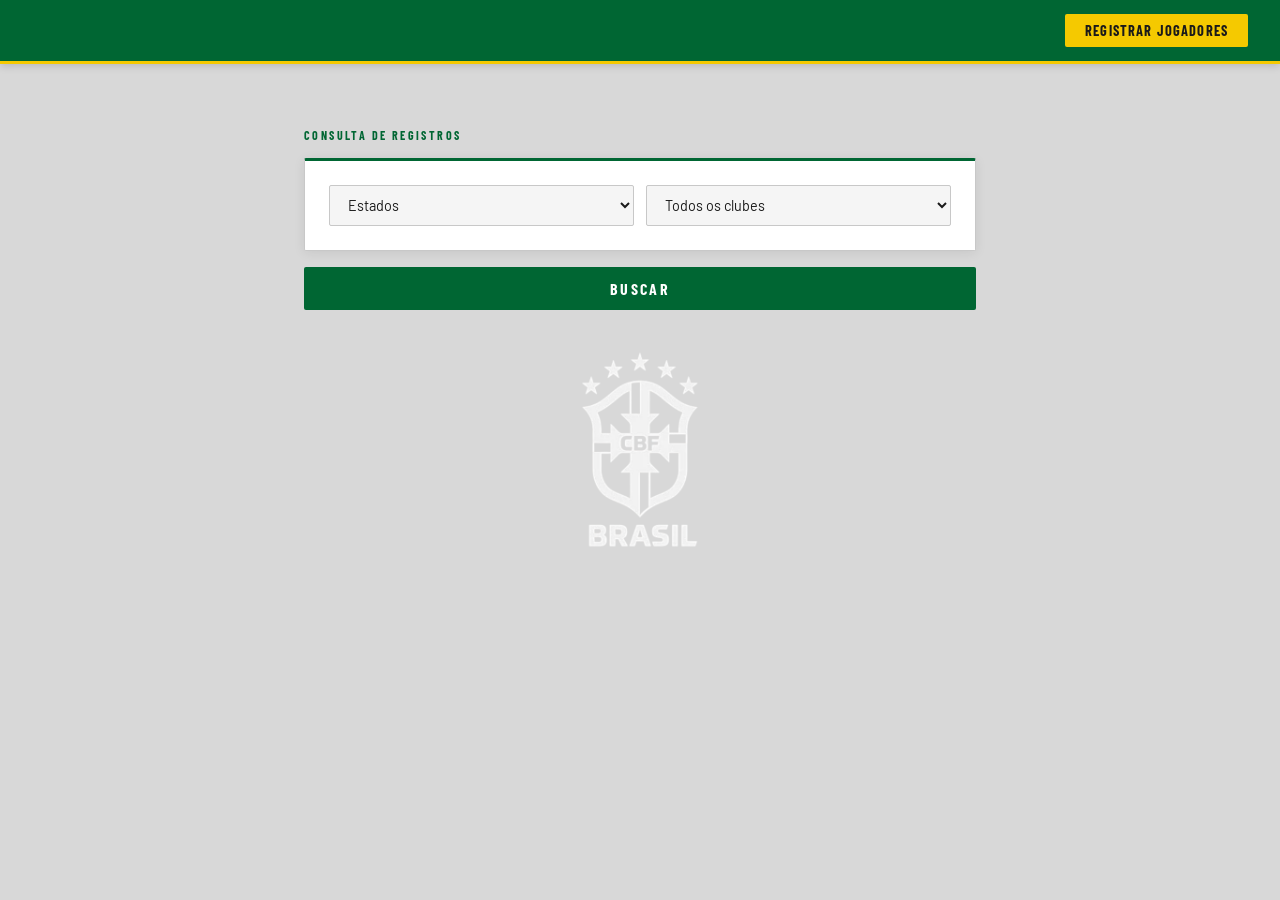
<file: Index.html>
<!DOCTYPE html>
<html lang="en">
<head>
    <meta charset="UTF-8">
    <meta name="viewport" content="width=device-width, initial-scale=1.0">
    <title>BID</title>
    <link rel="stylesheet" href="css/style.css">
    <link rel="stylesheet" href="css/index.css">
    <script type="module" src="script/main.js"></script>
</head>
<body>
    <header>
        
        <a id="botao_login">Registrar Jogadores</a>
<!-- Se quiser botar o style do botao no arquivo css acho que ficaria melhor -->
    
    </header>
    <div id="container-busca">
        <form id="formulario-busca">
            <select id="estado-busca">
                <option value="">Estados</option>

                <optgroup label="Sul">
                <option value="Parana">PR</option>
                <option value="Rio Grande do Sul">RS</option>
                <option value="Santa Catarina">SC</option>
                </optgroup>

                <optgroup label="Sudeste">
                <option value="Espirito Santo">ES</option>
                <option value="Minas Gerais">MG</option>
                <option value="Rio de Janeiro">RJ</option>
                <option value="Sao Paulo">SP</option>
                </optgroup>

                <optgroup label="Centro-Oeste">
                <option value="Distrito Federal">DF</option>
                <option value="Goias">GO</option>
                <option value="Mato grosso do Sul">MS</option>
                <option value="Mato Grosso">MT</option>
                </optgroup>

                <optgroup label="Nordeste">
                <option value="Alagoas">AL</option>
                <option value="Bahia">BA</option>
                <option value="Ceara">CE</option>
                <option value="Maranhao">MA</option>
                <option value="Paraiba">PB</option>
                <option value="Pernambuco">PE</option>
                <option value="Piaui">PI</option>
                <option value="Rio Grande do Norte">RN</option>
                <option value="Sergipe">SE</option>
                </optgroup>

                <optgroup label="Norte">
                <option value="Acre">AC</option>
                <option value="Amazonas">AM</option>
                <option value="Amapa">AP</option>
                <option value="Para">PA</option>
                <option value="Rondonia">RO</option>
                <option value="Roraima">RR</option>
                <option value="Tocantins">TO</option>
                </optgroup>

            </select>
            <select id="clube-busca">
                <option value="">Todos os clubes</option>
                <option></option>
            </select>
        </form>
        <button id="botao-busca">Buscar</button>
        <div id="lista-jogadores"></div>
    </div>
    <div id="overlay-modal-stats">
        <div id="modal-stats">
            <button id="botao-fechar-stats">✕</button>
            <div class="stats-header">
                <span id="stats-nome"></span>
                <span id="stats-apelido"></span>
            </div>
            <div class="stats-grid">
                <div class="stat-item">
                    <span class="stat-valor" id="stats-partidas">0</span>
                    <span class="stat-label">Partidas</span>
                </div>
                <div class="stat-item">
                    <span class="stat-valor" id="stats-gols">0</span>
                    <span class="stat-label">Gols</span>
                </div>
                <div class="stat-item">
                    <span class="stat-valor" id="stats-assistencias">0</span>
                    <span class="stat-label">Assistências</span>
                </div>
                <div class="stat-item amarelo">
                    <span class="stat-valor" id="stats-amarelo">0</span>
                    <span class="stat-label">Amarelos</span>
                </div>
                <div class="stat-item vermelho">
                    <span class="stat-valor" id="stats-vermelho">0</span>
                    <span class="stat-label">Vermelhos</span>
                </div>
                <div class="stat-item">
                    <span class="stat-valor" id="stats-substituicoes">0</span>
                    <span class="stat-label">Substituições</span>
                </div>
            </div>
        </div>
    </div>
</body>
</html>
</file>
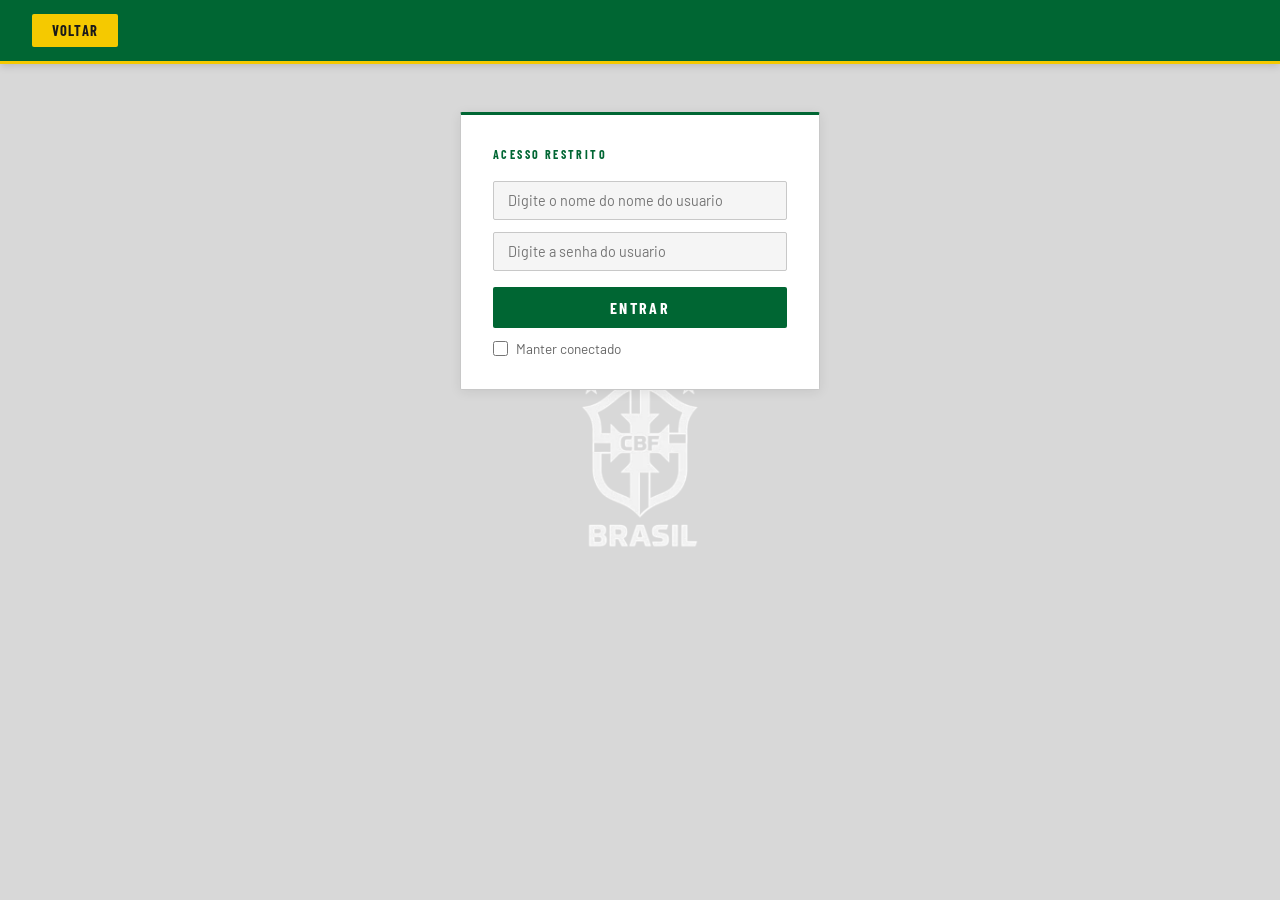
<file: PaginaLogin.html>
<!DOCTYPE html>
<html lang="en">
<head>
    <meta charset="UTF-8">
    <meta name="viewport" content="width=device-width, initial-scale=1.0">
    <title>Document</title>
    <script type="module" src="script/login.js"></script>
    <link rel="stylesheet" href="./css/style.css">
    <link rel="stylesheet" href="./css/login.css">
</head>
<body>
    <header>
        <a href="Index.html">Voltar</a>
    </header>
    <div id="container-login">
        <input id="nome-usuario" placeholder="Digite o nome do nome do usuario">
        <input id="senha-usuario" placeholder="Digite a senha do usuario">
        <button id="botao-confirmar-login">Entrar</button>
        <div class="campo-checkbox">
            <input type="checkbox" id="manter-logado">
            <label for="manter-logado">Manter conectado</label>
        </div>
    </div>
</body>
</html>
</file>
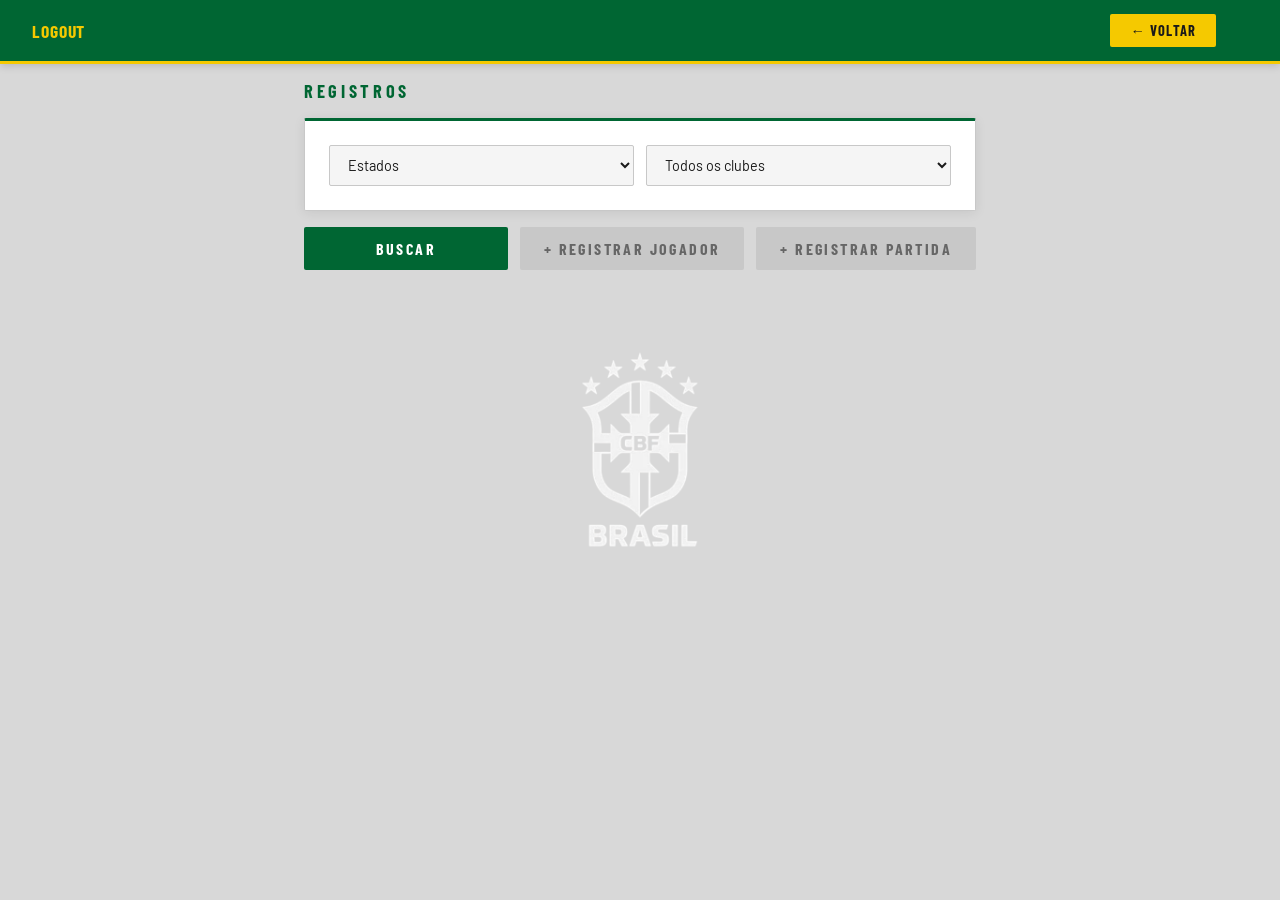
<file: PaginaRegistros.html>
<!DOCTYPE html>
<html lang="en">
<head>
    <meta charset="UTF-8">
    <meta name="viewport" content="width=device-width, initial-scale=1.0">
    <title>Document</title>
    <link rel="stylesheet" href="css/style.css">
    <link rel="stylesheet" href="css/registros.css">
    <link rel="stylesheet" href="css/partidas.css">
</head>
<body>
    <header>
        <a id="logout">Logout</a>
        <a href="Index.html" class="botao-voltar">← Voltar</a>
    </header>
    <div id="apresentacao-add">
        
    </div>
    
    <div id="registrar-time">
        <form id="formulario-busca">
            <select id="estado-busca">
                <option value="">Estados</option>
                
                <optgroup label="Sul">
                    <option value="Parana">PR</option>
                    <option value="Rio Grande do Sul">RS</option>
                    <option value="Santa Catarina">SC</option>
                </optgroup>
                
                <optgroup label="Sudeste">
                    <option value="Espirito Santo">ES</option>
                    <option value="Minas Gerais">MG</option>
                    <option value="Rio de Janeiro">RJ</option>
                    <option value="Sao Paulo">SP</option>
                </optgroup>
                
                <optgroup label="Centro-Oeste">
                    <option value="Distrito Federal">DF</option>
                    <option value="Goias">GO</option>
                    <option value="Mato grosso do Sul">MS</option>
                    <option value="Mato Grosso">MT</option>
                </optgroup>
                
                <optgroup label="Nordeste">
                    <option value="Alagoas">AL</option>
                    <option value="Bahia">BA</option>
                    <option value="Ceara">CE</option>
                    <option value="Maranhao">MA</option>
                    <option value="Paraiba">PB</option>
                    <option value="Pernambuco">PE</option>
                    <option value="Piaui">PI</option>
                    <option value="Rio Grande do Norte">RN</option>
                    <option value="Sergipe">SE</option>
                </optgroup>
                
                <optgroup label="Norte">
                    <option value="Acre">AC</option>
                    <option value="Amazonas">AM</option>
                    <option value="Amapa">AP</option>
                    <option value="Para">PA</option>
                    <option value="Rondonia">RO</option>
                    <option value="Roraima">RR</option>
                    <option value="Tocantins">TO</option>
                </optgroup>
                
            </select>
            <select id="clube-busca">
                <option value="">Todos os clubes</option>
                <option></option>
            </select>
        </form>
        <div class="botoes-acao">
            <button id="botao-busca">Buscar</button>
            <button id="botao-abrir-modal" class="desabilitado">+ Registrar Jogador</button>
            <button id="botao-abrir-modal-partida" class="desabilitado">+ Registrar Partida</button>
        </div>
    </div>
     <div id="lista-jogadores"></div>
    
    <!-- Modal -->
    <div id="overlay-modal">
        <div id="modal-registro">
            <button id="botao-fechar-modal">✕</button>
            
            <div class="campo-modal">
                <label>Nome do Atleta</label>
                <input type="text" id="registrar-nome" placeholder="Nome completo">
            </div>
            
            <div class="campo-modal">
                <label>Foto</label>
                <input type="file" id="registrar-foto" accept="image/*">
            </div>
            
            <div class="campo-modal">
                <label>Número da camisa</label>
                <input type="text" id="registrar-camisa" placeholder="Nº da camisa">
            </div>
            
            <div class="campo-modal">
                <label>Tipo de Contrato</label>
                <select id="tipoContrato">
                    <option value="definitivo">Definitivo</option>
                    <option value="emprestimo">Empréstimo</option>
                    <option value="rescisao">Rescisão</option>
                </select>
            </div>
            
            <div class="campo-modal">
                <label>Data de Publicação</label>
                <input type="date" id="registrar-publicacao">
            </div>
            
            <div class="campo-modal">
                <label>Início do Contrato</label>
                <input type="date" id="registrar-inicio">
            </div>
            
            <div class="campo-modal">
                <label>Número de Inscrição</label>
                <input type="number" id="registrar-inscricao" placeholder="Nº de inscrição">
            </div>
            
            <div class="campo-modal">
                <label>Apelido</label>
                <input type="text" id="registrar-apelido" placeholder="Apelido">
            </div>
            
            <div class="campo-modal">
                <label>Data de Nascimento</label>
                <input type="date" id="registrar-nascimento">
            </div>
            
            <button id="botao-confirmar-registro">Confirmar Registro</button>
        </div>
    </div>

    <!-- Modal Partida -->
    <div id="overlay-modal-partida">
        <div id="modal-partida">
            <button id="botao-fechar-modal-partida">✕</button>

            <!-- ETAPA 1 -->
            <div id="etapa-1">
                <div class="campo-modal">
                    <label>Data da Partida</label>
                    <input type="date" id="partida-data">
                </div>

                <div class="campo-modal">
                    <label>Estado do Visitante</label>
                    <select id="partida-estado-visitante">
                        <option value="">Estados</option>
                        <optgroup label="Sul">
                            <option value="Parana">PR</option>
                            <option value="Rio Grande do Sul">RS</option>
                            <option value="Santa Catarina">SC</option>
                        </optgroup>
                        <optgroup label="Sudeste">
                            <option value="Espirito Santo">ES</option>
                            <option value="Minas Gerais">MG</option>
                            <option value="Rio de Janeiro">RJ</option>
                            <option value="Sao Paulo">SP</option>
                        </optgroup>
                        <optgroup label="Centro-Oeste">
                            <option value="Distrito Federal">DF</option>
                            <option value="Goias">GO</option>
                            <option value="Mato grosso do Sul">MS</option>
                            <option value="Mato Grosso">MT</option>
                        </optgroup>
                        <optgroup label="Nordeste">
                            <option value="Alagoas">AL</option>
                            <option value="Bahia">BA</option>
                            <option value="Ceara">CE</option>
                            <option value="Maranhao">MA</option>
                            <option value="Paraiba">PB</option>
                            <option value="Pernambuco">PE</option>
                            <option value="Piaui">PI</option>
                            <option value="Rio Grande do Norte">RN</option>
                            <option value="Sergipe">SE</option>
                        </optgroup>
                        <optgroup label="Norte">
                            <option value="Acre">AC</option>
                            <option value="Amazonas">AM</option>
                            <option value="Amapa">AP</option>
                            <option value="Para">PA</option>
                            <option value="Rondonia">RO</option>
                            <option value="Roraima">RR</option>
                            <option value="Tocantins">TO</option>
                        </optgroup>
                    </select>
                </div>

                <div class="campo-modal">
                    <label>Clube Visitante</label>
                    <select id="partida-clube-visitante">
                        <option value="">Selecione o estado primeiro</option>
                    </select>
                </div>

                <div class="campo-modal">
                    <label>Titulares <span id="contador-titulares">(0/11)</span></label>
                    <div id="lista-selecao-titulares" class="lista-selecao"></div>
                </div>

                <div class="campo-modal">
                    <label>Reservas <span id="contador-reservas">(0/12)</span></label>
                    <div id="lista-selecao-reservas" class="lista-selecao"></div>
                </div>

                <button id="botao-proxima-etapa">Próxima Etapa →</button>
            </div>

            <!-- ETAPA 2 -->
            <div id="etapa-2" style="display:none">
                <button id="botao-etapa-anterior">← Voltar</button>
                <div id="lista-stats-jogadores"></div>
                <button id="botao-confirmar-partida">Confirmar Partida</button>
            </div>
        </div>
    </div>

        <div id="overlay-modal-stats">
        <div id="modal-stats">
            <button id="botao-fechar-stats">✕</button>
            <div class="stats-header">
                <span id="stats-nome"></span>
                <span id="stats-apelido"></span>
            </div>
            <div class="stats-grid">
                <div class="stat-item">
                    <span class="stat-valor" id="stats-partidas">0</span>
                    <span class="stat-label">Partidas</span>
                </div>
                <div class="stat-item">
                    <span class="stat-valor" id="stats-gols">0</span>
                    <span class="stat-label">Gols</span>
                </div>
                <div class="stat-item">
                    <span class="stat-valor" id="stats-assistencias">0</span>
                    <span class="stat-label">Assistências</span>
                </div>
                <div class="stat-item amarelo">
                    <span class="stat-valor" id="stats-amarelo">0</span>
                    <span class="stat-label">Amarelos</span>
                </div>
                <div class="stat-item vermelho">
                    <span class="stat-valor" id="stats-vermelho">0</span>
                    <span class="stat-label">Vermelhos</span>
                </div>
                <div class="stat-item">
                    <span class="stat-valor" id="stats-substituicoes">0</span>
                    <span class="stat-label">Substituições</span>
                </div>
            </div>
        </div>
        </div>
</body>
<script type="module" src="script/registros.js"></script>
</html>
</file>
<file: css/style.css>
/* =============================================
   BID - Boletim Informativo Diário | CBF
   style.css — estilos GLOBAIS (todas as páginas)
   Paleta:
   --verde-cbf:    #006633
   --amarelo-cbf:  #F5C900
   --fundo:        #E8E8E8
   --superficie:   #FFFFFF
   --borda:        #C8C8C8
   --texto:        #1A1A1A
   --texto-suave:  #666666
============================================= */

@import url('https://fonts.googleapis.com/css2?family=Barlow+Condensed:wght@400;600;700&family=Barlow:wght@400;500&display=swap');

* {
    margin: 0;
    padding: 0;
    box-sizing: border-box;
}

:root {
    --verde-cbf: #006633;
    --amarelo-cbf: #F5C900;
    --fundo: #d8d8d8;
    --superficie: #FFFFFF;
    --borda: #C8C8C8;
    --texto: #1A1A1A;
    --texto-suave: #666666;
}

body {
    background-color: var(--fundo);
    background-image: url('../imagens/Fundo_CBF.png');
    background-repeat: no-repeat;
    background-position: center center;
    background-size: 900px auto;
    background-attachment: fixed;
    font-family: 'Barlow', sans-serif;
    color: var(--texto);
    min-height: 100vh;
}

/* ── HEADER ── */
header {
    display: flex;
    align-items: center;
    justify-content: space-between;
    padding: 0 2rem;
    height: 64px;
    background-color: var(--verde-cbf);
    border-bottom: 3px solid var(--amarelo-cbf);
    box-shadow: 0 2px 8px rgba(0,0,0,0.15);
}

header a:first-child {
    font-family: 'Barlow Condensed', sans-serif;
    font-weight: 700;
    font-size: 1.1rem;
    letter-spacing: 0.05em;
    color: var(--amarelo-cbf);
    text-decoration: none;
    text-transform: uppercase;
}

header a:last-child {
    display:inline-block;
    padding: 8px 20px;
    background-color: var(--amarelo-cbf);
    color: #1A1A1A;
    font-family: 'Barlow Condensed', sans-serif;
    font-weight: 700;
    font-size: 0.9rem;
    letter-spacing: 0.08em;
    text-transform: uppercase;
    text-decoration: none;
    border-radius: 2px;
    transition: background-color 0.2s;
}

header a:last-child:hover {
    background-color: #d4ad00;
}

#botao_login {
    margin-left: auto;
}
/* ── CARDS DE JOGADORES ── */
#lista-jogadores {
    display: none; /* escondido por padrão */
    max-width: 720px;
    margin: 1.5rem auto;
    padding: 0 1.5rem;
    grid-template-columns: repeat(auto-fill, minmax(220px, 1fr));
    gap: 1rem;
}

.sem-jogadores {
    grid-column: 1 / -1;
    text-align: center;
    color: var(--texto-suave);
    font-size: 0.9rem;
    padding: 2rem 0;
}

.card-jogador {
    background-color: var(--superficie);
    border: 1px solid var(--borda);
    border-top: 3px solid var(--verde-cbf);
    border-radius: 2px;
    padding: 1rem;
    box-shadow: 0 2px 8px rgba(0,0,0,0.07);
    transition: box-shadow 0.2s;
}

.card-jogador:hover {
    box-shadow: 0 4px 16px rgba(0,0,0,0.13);
}

.card-header {
    display: flex;
    flex-direction: column;
    gap: 0.2rem;
    margin-bottom: 0.75rem;
    padding-bottom: 0.75rem;
    border-bottom: 1px solid var(--borda);
}

.card-nome {
    font-family: 'Barlow Condensed', sans-serif;
    font-weight: 700;
    font-size: 1rem;
    color: var(--texto);
    text-transform: uppercase;
    letter-spacing: 0.04em;
}

.card-apelido {
    font-size: 0.8rem;
    color: var(--texto-suave);
}

.card-info {
    display: flex;
    flex-direction: column;
    gap: 0.4rem;
}

.card-info span {
    font-size: 0.82rem;
    color: var(--texto);
}

.card-info strong {
    font-family: 'Barlow Condensed', sans-serif;
    font-weight: 600;
    font-size: 0.75rem;
    letter-spacing: 0.08em;
    text-transform: uppercase;
    color: var(--verde-cbf);
}

.card-jogador.card-rescindido {
    background-color: #e2e2e2;
    border-top-color: var(--amarelo-cbf);
}
.card-foto {
    width: 48px;
    height: 48px;
    border-radius: 50%;
    object-fit: cover;
    border: 2px solid var(--borda);
}

.card-foto-placeholder {
    width: 48px;
    height: 48px;
    border-radius: 50%;
    background-color: var(--borda);
    flex-shrink: 0;
}

.card-header {
    flex-direction: row; /* muda pra row pra foto ficar do lado */
    align-items: center;
    gap: 0.75rem;
}

@keyframes abrirRegistro {
    0%{
        scale: 0;
    }
    100%{
        scale: 1;
    }
}

/* ── RESPONSIVO ── */
@media (max-width: 520px) {
    header {
        padding: 0 1rem;
    }

    #lista-jogadores {
        grid-template-columns: 1fr;
    }
}

.botao-rescindir {
    width: 100%;
    margin-top: 0.75rem;
    padding: 8px;
    background-color: transparent;
    color: #c0392b;
    font-family: 'Barlow Condensed', sans-serif;
    font-weight: 700;
    font-size: 0.8rem;
    letter-spacing: 0.1em;
    text-transform: uppercase;
    border: 1px solid #c0392b;
    border-radius: 2px;
    cursor: pointer;
    transition: background-color 0.2s, color 0.2s;
}

.botao-rescindir:hover {
    background-color: #c0392b;
    color: #fff;
}
/* ── MODAL ESTATÍSTICAS ── */
#overlay-modal-stats {
    display: none;
    position: fixed;
    inset: 0;
    background-color: rgba(0,0,0,0.5);
    z-index: 100;
    justify-content: center;
    align-items: center;
}

#overlay-modal-stats.ativo {
    display: flex;
}

#modal-stats {
    background-color: var(--superficie);
    border: 1px solid var(--borda);
    border-top: 3px solid var(--verde-cbf);
    border-radius: 2px;
    padding: 2rem;
    width: 100%;
    max-width: 400px;
    box-shadow: 0 8px 32px rgba(0,0,0,0.2);
    position: relative;
    animation-duration: 0.3s;
    animation-name: abrirRegistro;
}

#botao-fechar-stats {
    position: absolute;
    top: 1rem;
    right: 1rem;
    background: none;
    border: none;
    font-size: 1.2rem;
    color: var(--texto-suave);
    cursor: pointer;
    transition: color 0.2s;
}

#botao-fechar-stats:hover {
    color: var(--texto);
}

.stats-header {
    display: flex;
    flex-direction: column;
    margin-bottom: 1.5rem;
    padding-bottom: 1rem;
    border-bottom: 1px solid var(--borda);
}

.stats-header #stats-nome {
    font-family: 'Barlow Condensed', sans-serif;
    font-weight: 700;
    font-size: 1.1rem;
    text-transform: uppercase;
    letter-spacing: 0.05em;
}

.stats-header #stats-apelido {
    font-size: 0.82rem;
    color: var(--texto-suave);
}

.stats-grid {
    display: grid;
    grid-template-columns: repeat(3, 1fr);
    gap: 1rem;
}

.stat-item {
    display: flex;
    flex-direction: column;
    align-items: center;
    gap: 0.25rem;
    padding: 0.75rem;
    background-color: #F5F5F5;
    border-radius: 2px;
    border: 1px solid var(--borda);
}

.stat-valor {
    font-family: 'Barlow Condensed', sans-serif;
    font-weight: 700;
    font-size: 1.5rem;
    color: var(--verde-cbf);
}

.stat-label {
    font-family: 'Barlow Condensed', sans-serif;
    font-size: 0.7rem;
    letter-spacing: 0.1em;
    text-transform: uppercase;
    color: var(--texto-suave);
}

.stat-item.amarelo .stat-valor { color: #e6a817; }
.stat-item.vermelho .stat-valor { color: #c0392b; }
</file>
<file: css/index.css>
/* =============================================
   index.css — estilos da página de busca (Index)
============================================= */

/* ── ÁREA DE BUSCA ── */
#container-busca {
    max-width: 720px;
    margin: 4rem auto;
    padding: 0 1.5rem;
}

#container-busca::before {
    content: 'CONSULTA DE REGISTROS';
    display: block;
    font-family: 'Barlow Condensed', sans-serif;
    font-weight: 700;
    font-size: 0.75rem;
    letter-spacing: 0.2em;
    color: var(--verde-cbf);
    margin-bottom: 1rem;
}

#formulario-busca {
    display: flex;
    gap: 0.75rem;
    flex-wrap: wrap;
    background-color: var(--superficie);
    border: 1px solid var(--borda);
    border-top: 3px solid var(--verde-cbf);
    padding: 1.5rem;
    border-radius: 2px;
    margin-bottom: 1rem;
    box-shadow: 0 2px 12px rgba(0,0,0,0.08);
}

#formulario-busca input,
#formulario-busca select {
    flex: 1;
    min-width: 160px;
    padding: 10px 14px;
    background-color: #F5F5F5;
    border: 1px solid var(--borda);
    border-radius: 2px;
    color: var(--texto);
    font-family: 'Barlow', sans-serif;
    font-size: 0.9rem;
    outline: none;
    transition: border-color 0.2s;
    cursor: pointer;
}

#formulario-busca input:focus,
#formulario-busca select:focus {
    border-color: var(--verde-cbf);
    background-color: #fff;
}

#formulario-busca select option,
#formulario-busca select optgroup {
    background-color: #ffffff;
    color: var(--texto);
}

/* ── BOTÃO DE BUSCA ── */
#botao-busca {
    width: 100%;
    padding: 12px;
    background-color: var(--verde-cbf);
    color: #ffffff;
    font-family: 'Barlow Condensed', sans-serif;
    font-weight: 700;
    font-size: 1rem;
    letter-spacing: 0.15em;
    text-transform: uppercase;
    border: none;
    border-radius: 2px;
    cursor: pointer;
    transition: background-color 0.2s;
}

#botao-busca:hover {
    background-color: #005229;
}

#botao-busca:active {
    background-color: #003d1f;
}

/* ── RESPONSIVO ── */
@media (max-width: 520px) {
    #container-busca {
        margin: 2rem auto;
    }

    #formulario-busca {
        flex-direction: column;
    }

    #formulario-busca input,
    #formulario-busca select {
        width: 100%;
    }
}
</file>
<file: css/login.css>
/* =============================================
   login.css — estilos da página de login
============================================= */

/* ── BOTÃO VOLTAR ── */
body > a {
    display: inline-block;
    margin: 1.5rem 2rem;
    padding: 16px 40px;
    background-color: var(--verde-cbf);
    color: #fff;
    font-family: 'Barlow Condensed', sans-serif;
    font-weight: 700;
    font-size: 1rem;
    letter-spacing: 0.1em;
    text-transform: uppercase;
    text-decoration: none;
    border-radius: 2px;
    transition: background-color 0.2s;
}

body > a:hover {
    background-color: #005229;
}

/* ── CARD DE LOGIN ── */
#container-login {
    display: flex;
    flex-direction: column;
    gap: 0.75rem;
    max-width: 360px;
    margin: 3rem auto;
    padding: 2rem;
    background-color: var(--superficie);
    border: 1px solid var(--borda);
    border-top: 3px solid var(--verde-cbf);
    border-radius: 2px;
    box-shadow: 0 2px 12px rgba(0,0,0,0.08);
}

#container-login::before {
    content: 'ACESSO RESTRITO';
    display: block;
    font-family: 'Barlow Condensed', sans-serif;
    font-weight: 700;
    font-size: 0.75rem;
    letter-spacing: 0.2em;
    color: var(--verde-cbf);
    margin-bottom: 0.5rem;
}

#container-login input {
    padding: 10px 14px;
    background-color: #F5F5F5;
    border: 1px solid var(--borda);
    border-radius: 2px;
    color: var(--texto);
    font-family: 'Barlow', sans-serif;
    font-size: 0.9rem;
    outline: none;
    transition: border-color 0.2s;
}

#container-login input:focus {
    border-color: var(--verde-cbf);
    background-color: #fff;
}

/* ── BOTÃO ENTRAR ── */
#botao-confirmar-login {
    padding: 11px;
    background-color: var(--verde-cbf);
    color: #fff;
    font-family: 'Barlow Condensed', sans-serif;
    font-weight: 700;
    font-size: 1rem;
    letter-spacing: 0.15em;
    text-transform: uppercase;
    border: none;
    border-radius: 2px;
    cursor: pointer;
    margin-top: 0.25rem;
    transition: background-color 0.2s;
}

#botao-confirmar-login:hover {
    background-color: #005229;
}

#botao-confirmar-login:active {
    background-color: #003d1f;
}

.campo-checkbox {
    display: flex;
    align-items: center;
    gap: 0.5rem;
    font-size: 0.85rem;
    color: var(--texto-suave);
    cursor: pointer;
}

.campo-checkbox input[type="checkbox"] {
    accent-color: var(--verde-cbf);
    width: 15px;
    height: 15px;
    cursor: pointer;
}
</file>
<file: css/registros.css>
/* =============================================
   registros.css — estilos da página de registros
============================================= */

/* ── BOTÃO VOLTAR ── */
.botao-voltar {
    display: inline-block;
    margin: 1.5rem 2rem;
    padding: 8px 20px;
    background-color: var(--verde-cbf);
    color: #fff;
    font-family: 'Barlow Condensed', sans-serif;
    font-weight: 700;
    font-size: 0.85rem;
    letter-spacing: 0.1em;
    text-transform: uppercase;
    text-decoration: none;
    border-radius: 2px;
    transition: background-color 0.2s;
}

.botao-voltar:hover {
    background-color: #005229;
}

/* ── ÁREA DE REGISTROS ── */
#registrar-time {
    max-width: 720px;
    margin: 0 auto 4rem;
    padding: 0 1.5rem;
}

#registrar-time::before {
    content: 'REGISTROS';
    display: block;
    font-family: 'Barlow Condensed', sans-serif;
    font-weight: 700;
    font-size: 1.15rem;
    letter-spacing: 0.2em;
    color: var(--verde-cbf);
    margin-bottom: 1rem;
    margin-top: 1rem;
}

#formulario-busca {
    display: flex;
    gap: 0.75rem;
    flex-wrap: wrap;
    background-color: var(--superficie);
    border: 1px solid var(--borda);
    border-top: 3px solid var(--verde-cbf);
    padding: 1.5rem;
    border-radius: 2px;
    margin-bottom: 1rem;
    box-shadow: 0 2px 12px rgba(0,0,0,0.08);
}

#formulario-busca select {
    flex: 1;
    min-width: 160px;
    padding: 10px 14px;
    background-color: #F5F5F5;
    border: 1px solid var(--borda);
    border-radius: 2px;
    color: var(--texto);
    font-family: 'Barlow', sans-serif;
    font-size: 0.9rem;
    outline: none;
    transition: border-color 0.2s;
    cursor: pointer;
}

#formulario-busca select:focus {
    border-color: var(--verde-cbf);
    background-color: #fff;
}

#formulario-busca select option,
#formulario-busca select optgroup {
    background-color: #ffffff;
    color: var(--texto);
}

/* ── BOTÕES DE AÇÃO ── */
.botoes-acao {
    display: flex;
    gap: 0.75rem;
}

#botao-busca {
    flex: 1;
    padding: 12px;
    background-color: var(--verde-cbf);
    color: #ffffff;
    font-family: 'Barlow Condensed', sans-serif;
    font-weight: 700;
    font-size: 1rem;
    letter-spacing: 0.15em;
    text-transform: uppercase;
    border: none;
    border-radius: 2px;
    cursor: pointer;
    transition: background-color 0.2s;
}

#botao-busca:hover {
    background-color: #005229;
}

#botao-busca:active {
    background-color: #003d1f;
}

#botao-abrir-modal,
#botao-abrir-modal-partida {
    padding: 12px 24px;
    background-color: var(--amarelo-cbf);
    color: #1A1A1A;
    font-family: 'Barlow Condensed', sans-serif;
    font-weight: 700;
    font-size: 1rem;
    letter-spacing: 0.15em;
    text-transform: uppercase;
    border: none;
    border-radius: 2px;
    cursor: pointer;
    transition: background-color 0.2s;

}

#botao-abrir-modal:hover,
#botao-abrir-modal-partida:hover {
    background-color: #d4ad00;
}

#botao-abrir-modal:hover {
    background-color: #d4ad00;
}

/* ── MODAL ── */
#overlay-modal {
    display: none;
    position: fixed;
    inset: 0;
    background-color: rgba(0, 0, 0, 0.5);
    z-index: 100;
    justify-content: center;
    align-items: center;
}

#overlay-modal.ativo {
    display: flex;
}

#modal-registro {
    background-color: var(--superficie);
    border: 1px solid var(--borda);
    border-top: 3px solid var(--verde-cbf);
    border-radius: 2px;
    padding: 2rem;
    width: 100%;
    max-width: 480px;
    max-height: 90vh;
    overflow-y: auto;
    box-shadow: 0 8px 32px rgba(0,0,0,0.2);
    position: relative;
    animation-duration: 0.3s;
    animation-name: abrirRegistro;
}

#modal-registro::before {
    content: 'REGISTRAR JOGADOR';
    display: block;
    font-family: 'Barlow Condensed', sans-serif;
    font-weight: 700;
    font-size: 1.15rem;
    letter-spacing: 0.2em;
    color: var(--verde-cbf);
    margin-bottom: 1.5rem;
}

#botao-fechar-modal {
    position: absolute;
    top: 1rem;
    right: 1rem;
    background: none;
    border: none;
    font-size: 1.2rem;
    color: var(--texto-suave);
    cursor: pointer;
    line-height: 1;
    transition: color 0.2s;
}

#botao-fechar-modal:hover {
    color: var(--texto);
}


/* ── RESPONSIVO ── */
@media (max-width: 520px) {
    #registrar-time {
        margin-top: 0;
    }

    #formulario-busca {
        flex-direction: column;
    }

    #formulario-busca select {
        width: 100%;
    }

    .botoes-acao {
        flex-direction: column;
    }

    #modal-registro {
        margin: 1rem;
        max-width: 100%;
    }
}

/* ── CAMPOS DO MODAL ── */
.campo-modal {
    display: flex;
    flex-direction: column;
    gap: 0.4rem;
    margin-bottom: 1rem;
}

.campo-modal label {
    font-family: 'Barlow Condensed', sans-serif;
    font-weight: 600;
    font-size: 0.75rem;
    letter-spacing: 0.1em;
    text-transform: uppercase;
    color: var(--texto-suave);
}

.campo-modal input,
.campo-modal select {
    padding: 9px 12px;
    background-color: #F5F5F5;
    border: 1px solid var(--borda);
    border-radius: 2px;
    color: var(--texto);
    font-family: 'Barlow', sans-serif;
    font-size: 0.9rem;
    outline: none;
    transition: border-color 0.2s;
}

.campo-modal input:focus,
.campo-modal select:focus {
    border-color: var(--verde-cbf);
    background-color: #fff;
}

/* ── BOTÃO CONFIRMAR ── */
#botao-confirmar-registro {
    width: 100%;
    padding: 11px;
    background-color: var(--verde-cbf);
    color: #fff;
    font-family: 'Barlow Condensed', sans-serif;
    font-weight: 700;
    font-size: 1rem;
    letter-spacing: 0.15em;
    text-transform: uppercase;
    border: none;
    border-radius: 2px;
    cursor: pointer;
    margin-top: 0.5rem;
    transition: background-color 0.2s;
}

#botao-confirmar-registro:hover {
    background-color: #005229;
}

#botao-confirmar-registro:active {
    background-color: #003d1f;
}
#botao-abrir-modal.desabilitado,
#botao-abrir-modal-partida.desabilitado {
    background-color: var(--borda);
    color: var(--texto-suave);
    cursor: not-allowed;
}
</file>
<file: css/partidas.css>
/* =============================================
   partidas.css — estilos do modal de partidas
============================================= */

/* ── OVERLAY ── */
#overlay-modal-partida {
    display: none;
    position: fixed;
    inset: 0;
    background-color: rgba(0, 0, 0, 0.5);
    z-index: 100;
    justify-content: center;
    align-items: center;
}

#overlay-modal-partida.ativo {
    display: flex;
}

#modal-partida {
    background-color: var(--superficie);
    border: 1px solid var(--borda);
    border-top: 3px solid var(--verde-cbf);
    border-radius: 2px;
    padding: 2rem;
    width: 100%;
    max-width: 540px;
    max-height: 90vh;
    overflow-y: auto;
    box-shadow: 0 8px 32px rgba(0,0,0,0.2);
    position: relative;
    animation-duration: 0.3s;
    animation-name: abrirRegistro;
}

#modal-partida::before {
    content: 'REGISTRAR PARTIDA';
    display: block;
    font-family: 'Barlow Condensed', sans-serif;
    font-weight: 700;
    font-size: 0.75rem;
    letter-spacing: 0.2em;
    color: var(--verde-cbf);
    margin-bottom: 1.5rem;
}

#botao-fechar-modal-partida {
    position: absolute;
    top: 1rem;
    right: 1rem;
    background: none;
    border: none;
    font-size: 1.2rem;
    color: var(--texto-suave);
    cursor: pointer;
    transition: color 0.2s;
}

#botao-fechar-modal-partida:hover {
    color: var(--texto);
}

/* ── LISTA DE SELEÇÃO ── */
.lista-selecao {
    display: flex;
    flex-direction: column;
    gap: 0.4rem;
    max-height: 180px;
    overflow-y: auto;
    border: 1px solid var(--borda);
    border-radius: 2px;
    padding: 0.5rem;
    background-color: #F5F5F5;
}

.item-selecao {
    display: flex;
    align-items: center;
    gap: 0.5rem;
    padding: 0.4rem 0.5rem;
    border-radius: 2px;
    transition: background-color 0.15s;
}

.item-selecao:hover {
    background-color: #ebebeb;
}

.item-selecao input[type="checkbox"] {
    accent-color: var(--verde-cbf);
    width: 15px;
    height: 15px;
    cursor: pointer;
    flex-shrink: 0;
}

.item-selecao label {
    font-size: 0.85rem;
    color: var(--texto);
    cursor: pointer;
}

.item-selecao label span {
    color: var(--texto-suave);
    font-size: 0.78rem;
}

.item-selecao input:disabled + label {
    color: var(--texto-suave);
    text-decoration: line-through;
}

/* Contador */
#contador-titulares,
#contador-reservas {
    font-family: 'Barlow', sans-serif;
    font-weight: 400;
    font-size: 0.75rem;
    color: var(--texto-suave);
    letter-spacing: 0;
    text-transform: none;
}

/* ── BOTÕES DO MODAL ── */
#botao-proxima-etapa,
#botao-confirmar-partida {
    width: 100%;
    padding: 11px;
    background-color: var(--verde-cbf);
    color: #fff;
    font-family: 'Barlow Condensed', sans-serif;
    font-weight: 700;
    font-size: 1rem;
    letter-spacing: 0.15em;
    text-transform: uppercase;
    border: none;
    border-radius: 2px;
    cursor: pointer;
    margin-top: 1rem;
    transition: background-color 0.2s;
}

#botao-proxima-etapa:hover,
#botao-confirmar-partida:hover {
    background-color: #005229;
}

#botao-proxima-etapa:disabled {
    background-color: var(--borda);
    color: var(--texto-suave);
    cursor: not-allowed;
}

#botao-etapa-anterior {
    background: none;
    border: none;
    color: var(--verde-cbf);
    font-family: 'Barlow Condensed', sans-serif;
    font-weight: 700;
    font-size: 0.85rem;
    letter-spacing: 0.1em;
    text-transform: uppercase;
    cursor: pointer;
    padding: 0;
    margin-bottom: 1rem;
}

#botao-etapa-anterior:hover {
    text-decoration: underline;
}

/* ── STATS JOGADORES ── */
.stats-grupo-titulo {
    font-family: 'Barlow Condensed', sans-serif;
    font-weight: 700;
    font-size: 0.7rem;
    letter-spacing: 0.2em;
    color: var(--verde-cbf);
    text-transform: uppercase;
    margin: 1rem 0 0.5rem;
}

.item-stats {
    background-color: #F5F5F5;
    border: 1px solid var(--borda);
    border-radius: 2px;
    padding: 0.75rem;
    margin-bottom: 0.5rem;
}

.stats-nome {
    font-family: 'Barlow Condensed', sans-serif;
    font-weight: 700;
    font-size: 0.9rem;
    text-transform: uppercase;
    color: var(--texto);
    margin-bottom: 0.5rem;
}

.stats-nome span {
    font-weight: 400;
    color: var(--texto-suave);
    font-size: 0.8rem;
}

.stats-campos {
    display: grid;
    grid-template-columns: 1fr 1fr;
    gap: 0.5rem;
}

.stats-campos label {
    display: flex;
    flex-direction: column;
    gap: 0.25rem;
    font-family: 'Barlow Condensed', sans-serif;
    font-size: 0.72rem;
    font-weight: 600;
    letter-spacing: 0.08em;
    text-transform: uppercase;
    color: var(--texto-suave);
}

.stats-campos input[type="number"],
.stats-campos select {
    padding: 6px 8px;
    background-color: #fff;
    border: 1px solid var(--borda);
    border-radius: 2px;
    font-family: 'Barlow', sans-serif;
    font-size: 0.85rem;
    color: var(--texto);
    outline: none;
}

.stats-campos input[type="number"]:focus,
.stats-campos select:focus {
    border-color: var(--verde-cbf);
}

.stat-check {
    flex-direction: row !important;
    align-items: center;
    gap: 0.4rem !important;
}

.stat-check input[type="checkbox"] {
    accent-color: var(--verde-cbf);
    width: 14px;
    height: 14px;
    cursor: pointer;
}

.aviso-modal {
    font-size: 0.85rem;
    color: #c0392b;
    padding: 0.5rem;
}
</file>
